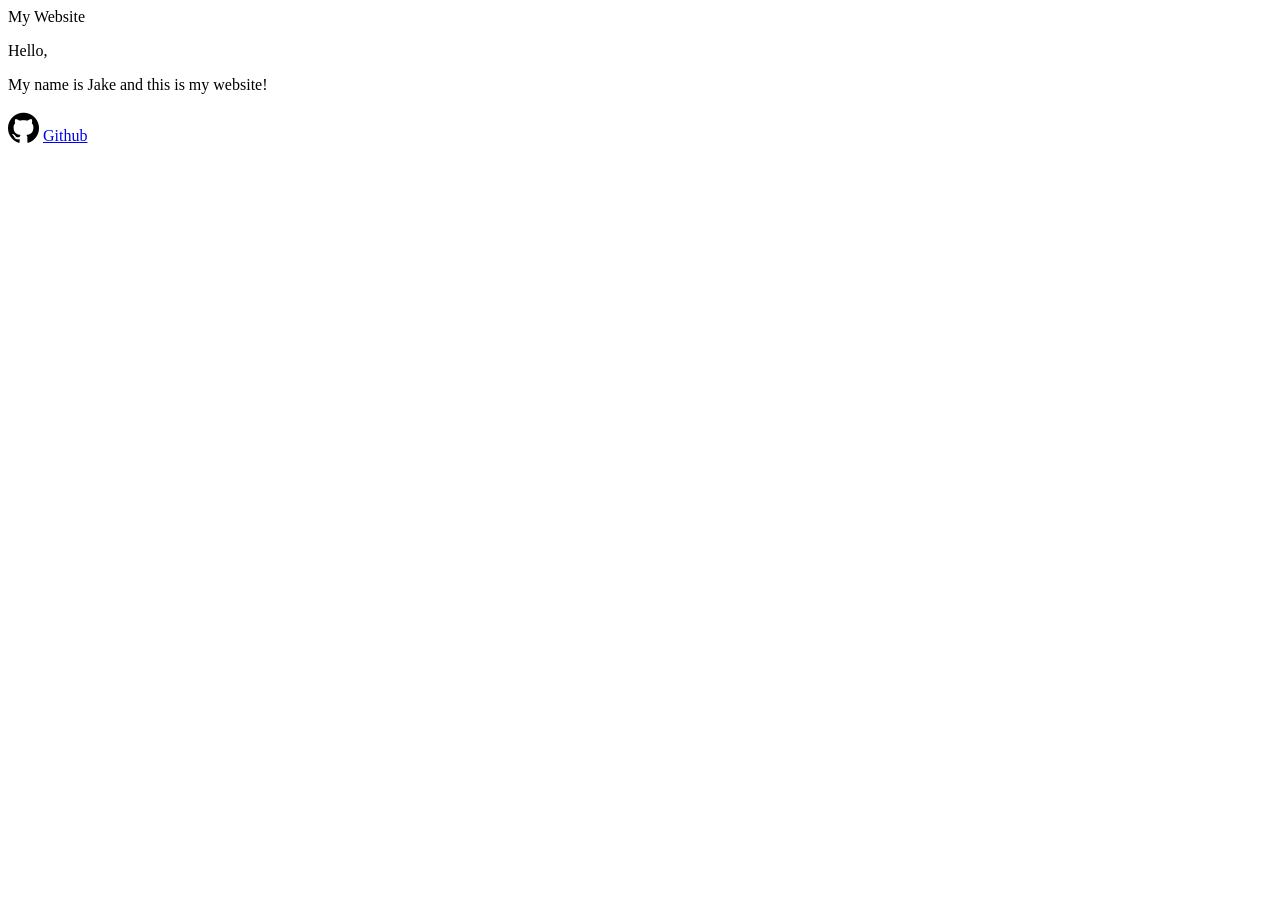
<file: src/main/resources/templates/index.html>
<!DOCTYPE HTML>
<html xmlns:th="http://www.thymeleaf.org">
<head>
    <title>Website</title>
    <link rel="stylesheet" th:href="@{/css/style.css}">
    <link href="https://cdnjs.cloudflare.com/ajax/libs/font-awesome/4.7.0/css/font-awesome.min.css" rel="stylesheet">
    <meta content="text/html; charset=UTF-8" http-equiv="Content-Type"/>
</head>
<body>
<div class="heading">My Website</div>
<div class="main">
    <p>Hello,</p>
    <p>My name is Jake and this is my website!</p>
</div>
<div class="p2">
    <p>
        <i class="fa fa-github" style="font-size:36px"></i>
        <a href="https://github.com/jakepriddle">Github</a>
    </p>
</div>

</body>
</html>
</file>
